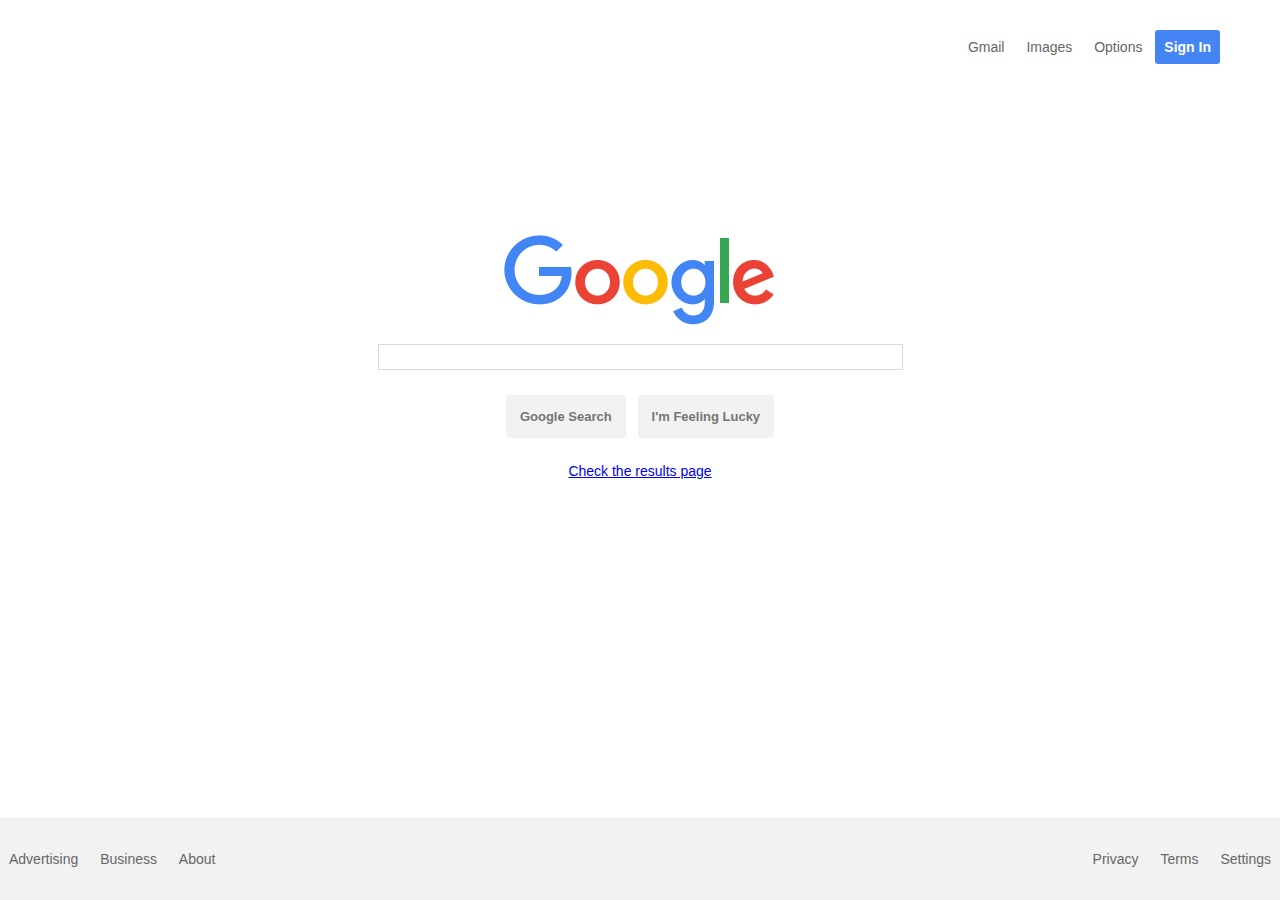
<file: index.html>
<!DOCTYPE html>
<html lang="en">
    <head>
        <meta charset="UTF-8">
        <title>Google Homepage</title>
        <link rel="stylesheet" href="assets/main.css" />
    </head>
    <body>
        <div class="navbar">
            <ul>
                <li><a href="#">Gmail</a></li>
                <li><a href="#">Images</a></li>
                <li><a href="#">Options</a></li>
                <li class="signin"><a href="#">Sign In</a></li>
            </ul>
        </div><!-- .navbar END -->
        <div class="main">
            <img src="assets/google-logo.png" alt="" />
            <form action="#">
                <p>
                    <input type="text" value="" id="s-input" />
                </p>
                <p class="b-search">
                    <input type="submit" value="Google Search" name="s-search" id="s-search" />
                    <input type="submit" value="I'm Feeling Lucky" name="s-lucky" id="s-lucky" />
                </p>
            </form>
            <div><a href="results.html">Check the results page</a></div>
        </div><!-- .main END -->
        <div class="footer cf">
            <ul class="fL">
                <li><a href="#">Advertising</a></li>
                <li><a href="#">Business</a></li>
                <li><a href="#">About</a></li>
            </ul>
            <ul class="fR">
                <li><a href="#">Privacy</a></li>
                <li><a href="#">Terms</a></li>
                <li><a href="#">Settings</a></li>
            </div>
        </div><!-- .footer END -->
    </body>
</html>
</file>
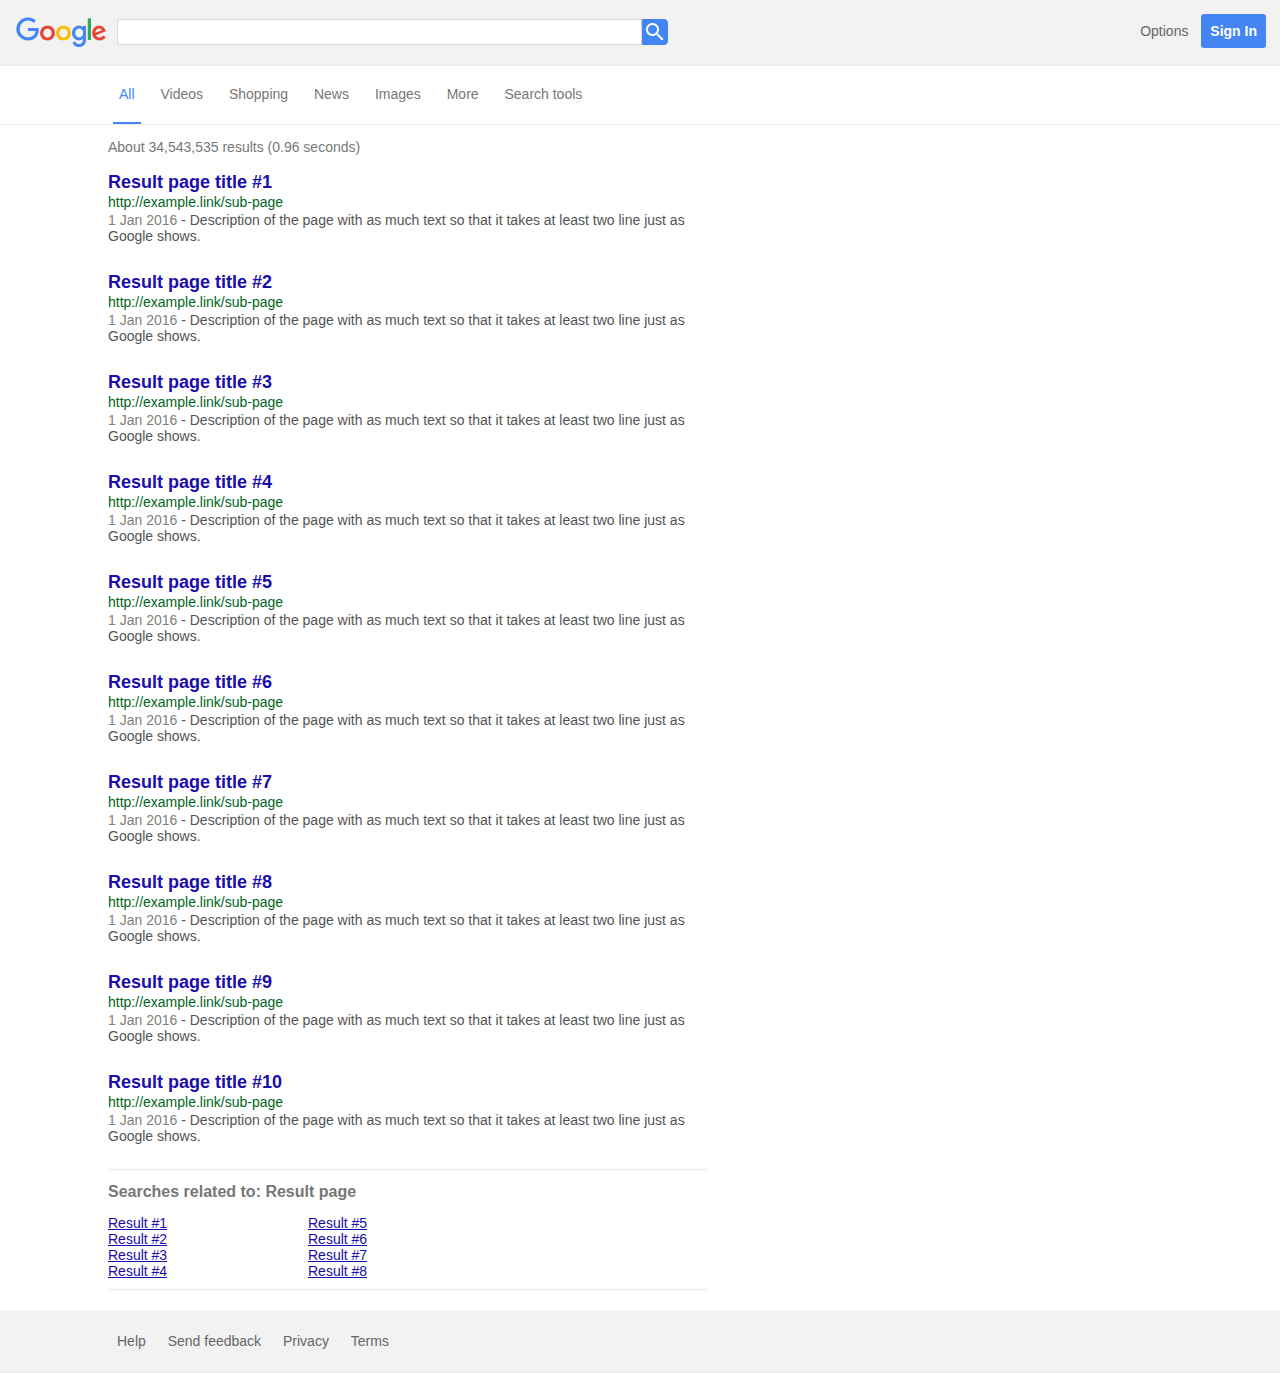
<file: results.html>
<!DOCTYPE html>
<html lang="en">
    <head>
        <meta charset="UTF-8">
        <title>Google Homepage</title>
        <link rel="stylesheet" href="assets/main.css" />
    </head>
    <body id="results">
        <div class="navbar cf">
            <div class="fL">
                <a href="http://google.com" id="logo"><img src="assets/results.png" /></a>
                <form action="#">
                    <p>
                        <input type="text" value="" id="s-input" /><input type="submit" value="Submit" name="s-send" id="s-send" />
                    </p>
                </form>
            </div>
            <ul class="fR">
                <li><a href="#">Options</a></li>
                <li class="signin"><a href="#">Sign In</a></li>
            </ul>
        </div><!-- .navbar END -->
        <div class="content">
            <ul class="s-options">
                <li><a href="#" class="active">All</a></li>
                <li><a href="#">Videos</a></li>
                <li><a href="#">Shopping</a></li>
                <li><a href="#">News</a></li>
                <li><a href="#">Images</a></li>
                <li><a href="#">More</a></li>
                <li><a href="#">Search tools</a></li>
            </ul>
            <div class="inside">
                <p class="matches">About 34,543,535 results (0.96 seconds)</p>
                <ul class="results">
                    <li class="result">
                        <h1><a href="#">Result page title #1</a></h1>
                        <p class="r-link">http://example.link/sub-page</p>
                        <p><span class="r-date">1 Jan 2016</span> - Description of the page with as much text so that it takes at least two line just as Google shows.</p>
                    </li>
                    <li class="result">
                        <h1><a href="#">Result page title #2</a></h1>
                        <p class="r-link">http://example.link/sub-page</p>
                        <p><span class="r-date">1 Jan 2016</span> - Description of the page with as much text so that it takes at least two line just as Google shows.</p>
                    </li>
                    <li class="result">
                        <h1><a href="#">Result page title #3</a></h1>
                        <p class="r-link">http://example.link/sub-page</p>
                        <p><span class="r-date">1 Jan 2016</span> - Description of the page with as much text so that it takes at least two line just as Google shows.</p>
                    </li>
                    <li class="result">
                        <h1><a href="#">Result page title #4</a></h1>
                        <p class="r-link">http://example.link/sub-page</p>
                        <p><span class="r-date">1 Jan 2016</span> - Description of the page with as much text so that it takes at least two line just as Google shows.</p>
                    </li>
                    <li class="result">
                        <h1><a href="#">Result page title #5</a></h1>
                        <p class="r-link">http://example.link/sub-page</p>
                        <p><span class="r-date">1 Jan 2016</span> - Description of the page with as much text so that it takes at least two line just as Google shows.</p>
                    </li>
                    <li class="result">
                        <h1><a href="#">Result page title #6</a></h1>
                        <p class="r-link">http://example.link/sub-page</p>
                        <p><span class="r-date">1 Jan 2016</span> - Description of the page with as much text so that it takes at least two line just as Google shows.</p>
                    </li>
                    <li class="result">
                        <h1><a href="#">Result page title #7</a></h1>
                        <p class="r-link">http://example.link/sub-page</p>
                        <p><span class="r-date">1 Jan 2016</span> - Description of the page with as much text so that it takes at least two line just as Google shows.</p>
                    </li>
                    <li class="result">
                        <h1><a href="#">Result page title #8</a></h1>
                        <p class="r-link">http://example.link/sub-page</p>
                        <p><span class="r-date">1 Jan 2016</span> - Description of the page with as much text so that it takes at least two line just as Google shows.</p>
                    </li>
                    <li class="result">
                        <h1><a href="#">Result page title #9</a></h1>
                        <p class="r-link">http://example.link/sub-page</p>
                        <p><span class="r-date">1 Jan 2016</span> - Description of the page with as much text so that it takes at least two line just as Google shows.</p>
                    </li>
                    <li class="result">
                        <h1><a href="#">Result page title #10</a></h1>
                        <p class="r-link">http://example.link/sub-page</p>
                        <p><span class="r-date">1 Jan 2016</span> - Description of the page with as much text so that it takes at least two line just as Google shows.</p>
                    </li>
                </ul>
                <div class="related cf">
                <h2>Searches related to: Result page</h2>
                    <ul class="fL">
                        <li><a href="">Result #1</a></li>
                        <li><a href="">Result #2</a></li>
                        <li><a href="">Result #3</a></li>
                        <li><a href="">Result #4</a></li>
                    </ul>
                    <ul class="fL">
                        <li><a href="">Result #5</a></li>
                        <li><a href="">Result #6</a></li>
                        <li><a href="">Result #7</a></li>
                        <li><a href="">Result #8</a></li>
                    </ul>
                </div>
            </div><!-- .inside END -->
            <div class="footer cf">
                <ul>
                    <li><a href="">Help</a></li>
                    <li><a href="">Send feedback</a></li>
                    <li><a href="">Privacy</a></li>
                    <li><a href="">Terms</a></li>
                </ul>
            </div><!-- .footer END -->
        </body>
    </html>
</file>
<file: assets/main.css>
/* https://css-tricks.com/box-sizing/ */
html {
    box-sizing: border-box;
}
*, *:before, *:after {
    box-sizing: inherit;
}
body{
    font-family: arial, sans-serif;
    font-size: 14px;
    margin: 0;
    padding: 0;
}
.cf:before,
.cf:after {
    content: " "; /* 1 */
    display: table; /* 2 */
}
/* http://nicolasgallagher.com/micro-clearfix-hack/ */
.cf:after {
    clear: both;
}
/**
 * For IE 6/7 only
 * Include this rule to trigger hasLayout and contain floats.
 */
.cf {
    *zoom: 1;
}
/* top nav */
.navbar{
    margin: 30px 60px 30px 30px;
    text-align: right;
}
.navbar li, .footer li{
    display: inline-block;
    padding: 9px;
}
.navbar a, .footer a{
    color: #666;
    text-decoration: none;
    display: inline-block;
}
.navbar a:hover, .navbar a:focus, .footer a:hover, .footer a:focus{
    text-decoration: underline;
    outline: 0;
    color: #800000;
}
.signin{
    background: #4485f3;
    border-radius: 3px;
}
.signin a{
    font-weight: bold;
    color: #fff;
}
.signin a:focus, .signin a:hover{
    color: #ff0;
}
/* searchform and logo */
.main{
    height: 250px;
    left: 50%;
    margin: -125px 0 0 -300px;
    position: absolute;
    text-align: center;
    top: 40%;
    width: 600px;
}
#s-input{
    width: 525px;
    height: 26px;
    margin: 0;
    padding: 5px 9px;
    border: 1px solid #d9d9d9;
}
#s-input:hover{
    border-color: #a0a0a0;
    outline: 0;
}
#s-input:active, #s-input:focus{
    border-color: #4d90fe;
    outline: 0;
}
.b-search{
    margin: 1em 0;
}
.b-search input{
    background-color: #f2f2f2;
    border: 1px solid #f2f2f2;
    border-radius: 2px;
    color: #757575;
    font: bold 13px arial, sans-serif;
    padding: 1em;
    margin: 11px 4px;
}
.b-search input:hover, .b-search input:focus{
    border-color: #000;
    color: #000;
    outline: 0;
}
/* footer */
.footer{
    position: absolute;
    bottom: 0;
    left: 0;
    width: 100%;
    background: #f2f2f2;
}
.fL{
    float: left;
    padding: 10px 0;
}
.fR{
    float: right;
    padding: 10px 0;
}


/*
 *
 * RESULTS  page layout
 *
 */
#results .navbar{
    background: #f2f2f2;
    margin: 0;
    padding: 14px;
    text-align: left;
}
#logo{
    width: 95px;
    height: 37px;
    overflow: hidden;
    position: relative;
}
#logo img{
    position: absolute;
    top: -41px;
    left: 0;
}
#logo, #results form{
    float: left;
}
#results form p{
    margin: 5px 8px;
    padding: 0;
}
#s-send{
    width: 26px;
    height: 26px;
    background: #4285f4 url('results.png') -107px -55px no-repeat;
    border: solid #4285f4;
    border-width: 1px;
    border-radius: 0 4px 4px 0;
    padding: 2px;
    text-indent: -999em;
}
#results .fL, #results .fR{
    padding: 0;
    margin: 0;
}
.content{
    padding: 0;
    margin: 0;
    border: solid #ebebeb;
    border-width: 1px 0;
}
.s-options{
    margin: 0;
    padding: 0 0 0 108px;
    border-bottom: 1px solid #ebebeb;
}
.s-options li{
    display: inline-block;
}
.s-options a{
    display: inline-block;
    padding: 20px 6px;
    margin: 0 5px;
    color: #777;
    text-decoration: none;
}
.s-options .active{
    color: #4285f4;
    border-bottom: 2px solid #4285f4;
}
.s-options a:hover, .s-options a:focus{
    color: #800000;
}
.inside{
    padding-left: 108px;
}
.inside p{
    color: #777;
}
.results{
    padding: 0;
    margin: 0;
    max-width: 600px;
}
.result{
    margin: 0 0 25px;
    padding: 0;
    list-style: none;
}
.result h1{
    margin: 0;
    padding: 0;
    line-height: 20px;
}
.result h1 a{
    font-size: 18px;
    text-decoration: none;
    color: #1a0dab;
}
.result a:focus, .result a:hover{
    color: #800000;
    text-decoration: underline;
}
.result p{
    margin: 2px 0;
    padding: 0;
    color: #545454;
}
.result .r-link{
    color: #006621;
}
.result .r-date{
    color: #808080;
}
.related{
    border: solid #ebebeb;
    padding-bottom: 10px;
    width: 600px;
    border-width: 1px 0;
}
h2{
    color: #777;
    font-size: 16px;
}
.related ul{
    margin: 0;
    padding: 0;
    width: 200px;
    list-style: none;
}
.related a{
    color: #1a0dab;
}
#results .footer{
    position: relative;
    margin-top: 20px;
}
#results .footer ul{
    margin-left: 108px;
    padding-left: 0;
}
</file>
